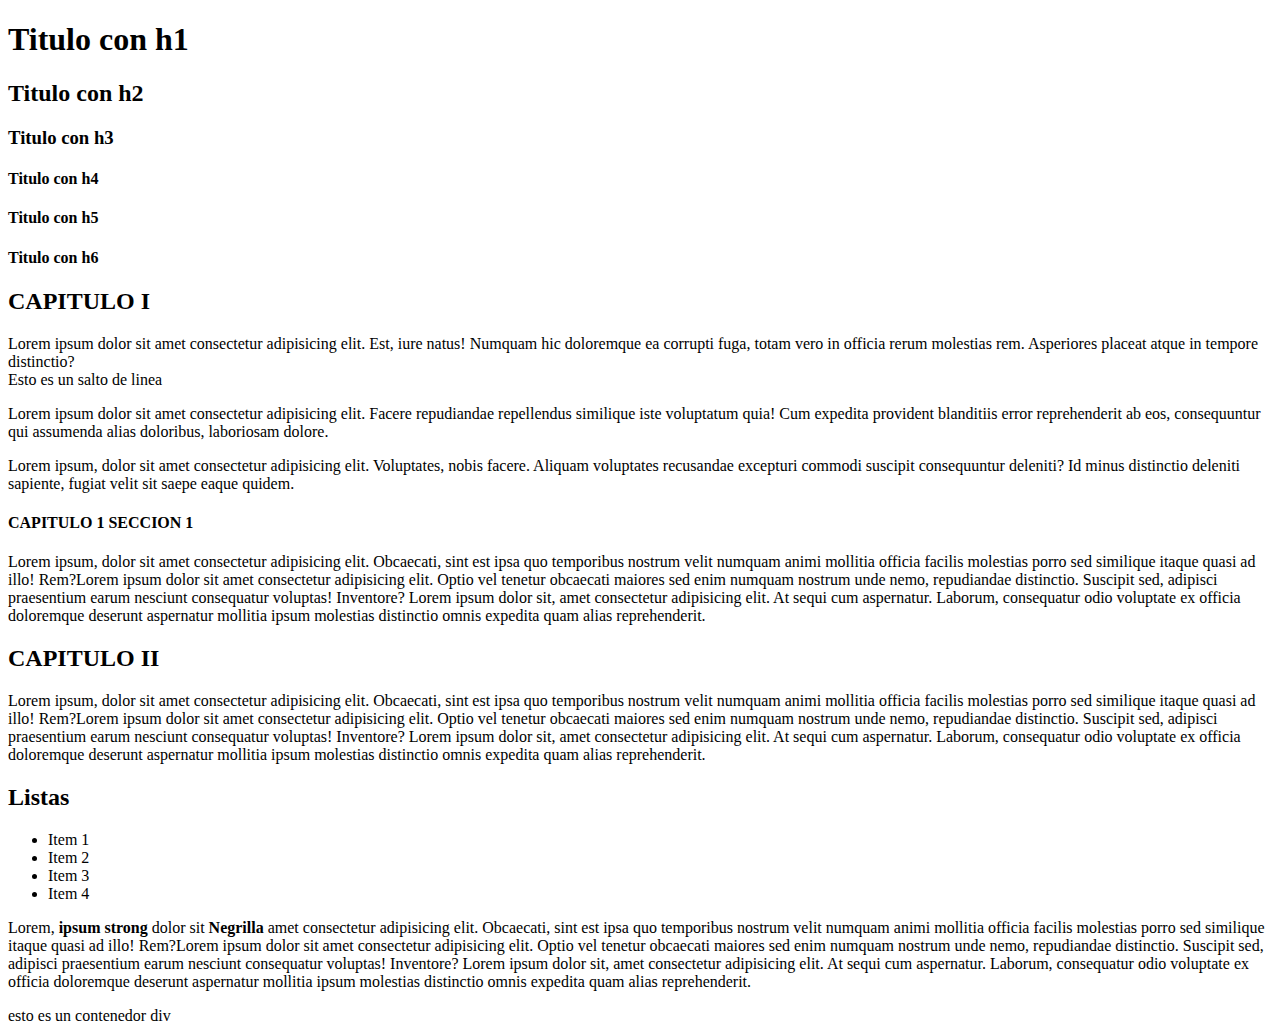
<file: intro_html/index.html>
<!DOCTYPE html>
<html>
    <!--Comentario en html-->
    <!--Cabecera del documento-->
    <head> 
        <!--Indicar al navegadoar para que soporte caracteres especiales del español-->
        <meta charset="UTF-16" />
        <!--Titulo en la pestaña del navegador-->
        <title> Mi primera pagina</title>
    </head>
    <!--Cuerpo del documento-->
    <body>
        <!--Cabecera de la pagina-->
        <header>
            <h1> Titulo con h1</h1>
            <h2> Titulo con h2</h2>
            <h3> Titulo con h3</h3>
            <h4> Titulo con h4</h4>
            <h4> Titulo con h5</h5>
            <h4> Titulo con h6</h6>
        </header>
        <!--Cuerpo de la pagina-->
        <main> 
            <h2> CAPITULO I</h2>
            <p>
                Lorem ipsum dolor sit amet consectetur adipisicing elit. Est, iure natus! Numquam hic doloremque ea corrupti fuga, totam vero in officia rerum molestias rem. Asperiores placeat atque in tempore distinctio?
                <br> Esto es un salto de linea
            </p>
            <p>
                Lorem ipsum dolor sit amet consectetur adipisicing elit. Facere repudiandae repellendus similique iste voluptatum quia! Cum expedita provident blanditiis error reprehenderit ab eos, consequuntur qui assumenda alias doloribus, laboriosam dolore.                
            </p>
            <p>
                Lorem ipsum, dolor sit amet consectetur adipisicing elit. Voluptates, nobis facere. Aliquam voluptates recusandae excepturi commodi suscipit consequuntur deleniti? Id minus distinctio deleniti sapiente, fugiat velit sit saepe eaque quidem.
            </p>
            <h4> CAPITULO 1 SECCION 1</h4>
            <p>
                Lorem ipsum, dolor sit amet consectetur adipisicing elit. Obcaecati, sint est ipsa quo temporibus nostrum velit numquam animi mollitia officia facilis molestias porro sed similique itaque quasi ad illo! Rem?Lorem ipsum dolor sit amet consectetur adipisicing elit. Optio vel tenetur obcaecati maiores sed enim numquam nostrum unde nemo, repudiandae distinctio. Suscipit sed, adipisci praesentium earum nesciunt consequatur voluptas! Inventore? Lorem ipsum dolor sit, amet consectetur adipisicing elit. At sequi cum aspernatur. Laborum, consequatur odio voluptate ex officia doloremque deserunt aspernatur mollitia ipsum molestias distinctio omnis expedita quam alias reprehenderit.
            </p>
            <h2> CAPITULO II</h2>
            <p>
                Lorem ipsum, dolor sit amet consectetur adipisicing elit. Obcaecati, sint est ipsa quo temporibus nostrum velit numquam animi mollitia officia facilis molestias porro sed similique itaque quasi ad illo! Rem?Lorem ipsum dolor sit amet consectetur adipisicing elit. Optio vel tenetur obcaecati maiores sed enim numquam nostrum unde nemo, repudiandae distinctio. Suscipit sed, adipisci praesentium earum nesciunt consequatur voluptas! Inventore? Lorem ipsum dolor sit, amet consectetur adipisicing elit. At sequi cum aspernatur. Laborum, consequatur odio voluptate ex officia doloremque deserunt aspernatur mollitia ipsum molestias distinctio omnis expedita quam alias reprehenderit.
            </p>
            <h2> Listas</h2>
            <ul>
                <!--items-->
                <li> Item 1</li>
                <li> Item 2</li>
                <li> Item 3</li>
                <li> Item 4</li>
            </ul>
            <p>
                <span>Lorem</span>, <strong>ipsum strong</strong> dolor sit <b> Negrilla </b>amet consectetur adipisicing elit. Obcaecati, sint est ipsa quo temporibus nostrum velit numquam animi mollitia officia facilis molestias porro sed similique itaque quasi ad illo! Rem?Lorem ipsum dolor sit amet consectetur adipisicing elit. Optio vel tenetur obcaecati maiores sed enim numquam nostrum unde nemo, repudiandae distinctio. Suscipit sed, adipisci praesentium earum nesciunt consequatur voluptas! Inventore? Lorem ipsum dolor sit, amet consectetur adipisicing elit. At sequi cum aspernatur. Laborum, consequatur odio voluptate ex officia doloremque deserunt aspernatur mollitia ipsum molestias distinctio omnis expedita quam alias reprehenderit.
            </p>
            <div>
                esto es un contenedor div
            </div>
        </main>
        <!--Footer o pie de pagina-->
        <footer> </footer>
    </body>    
</html>
</file>
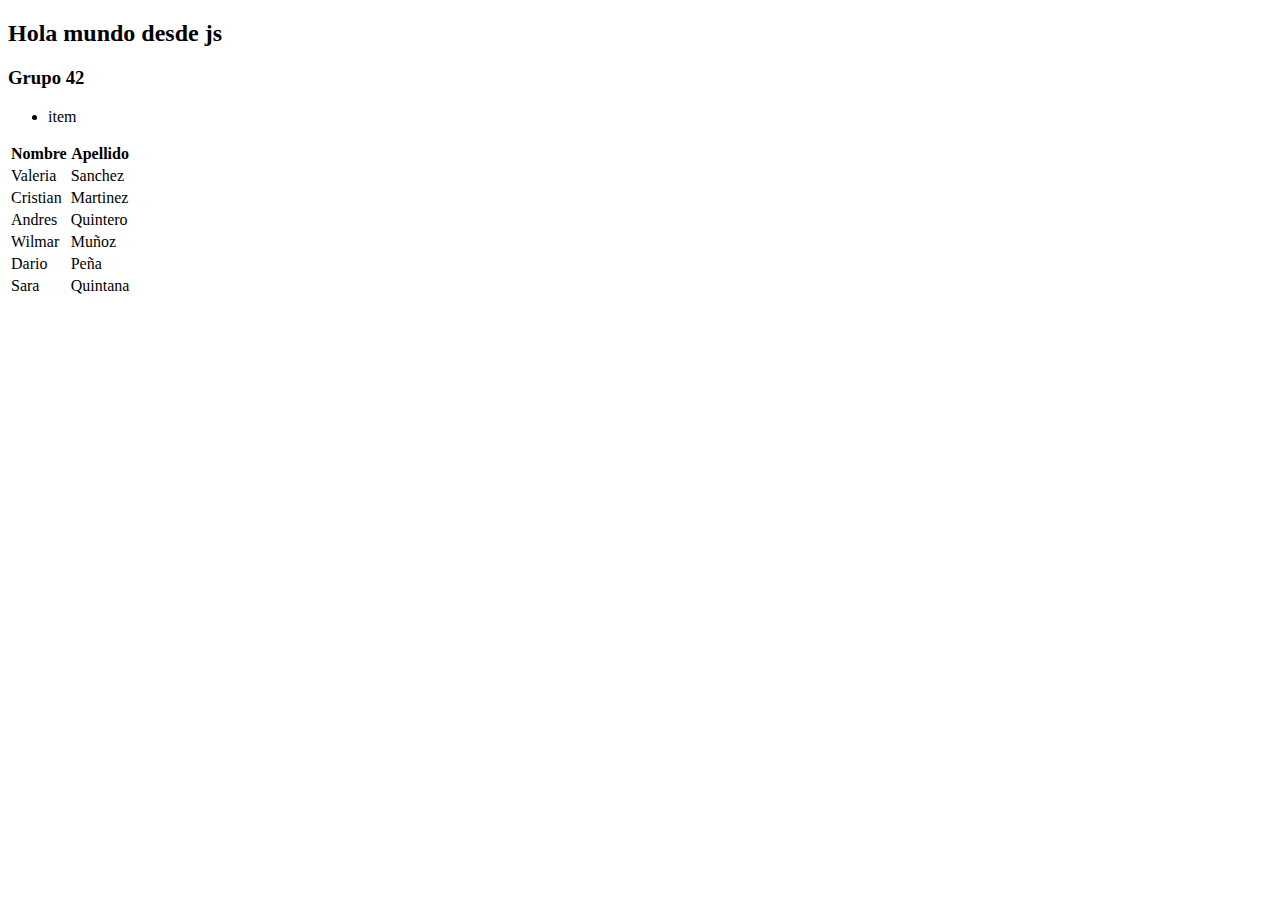
<file: introduction_js/index.html>
<!DOCTYPE html>
<html lang="en">
<head>
    <meta charset="UTF-8">
    <meta http-equiv="X-UA-Compatible" content="IE=edge">
    <meta name="viewport" content="width=device-width, initial-scale=1.0">
    <title>Document</title>
</head>
<body>
    <div id="app"></div>
    <!--tabla-->
    <table id="tabla">
        <thead>
            <th>Nombre</th>
            <th>Apellido</th>
        </thead>
    </table>
    <!--Scripts-->
    <script src="./index.js"></script>
</body>
</html>
</file>
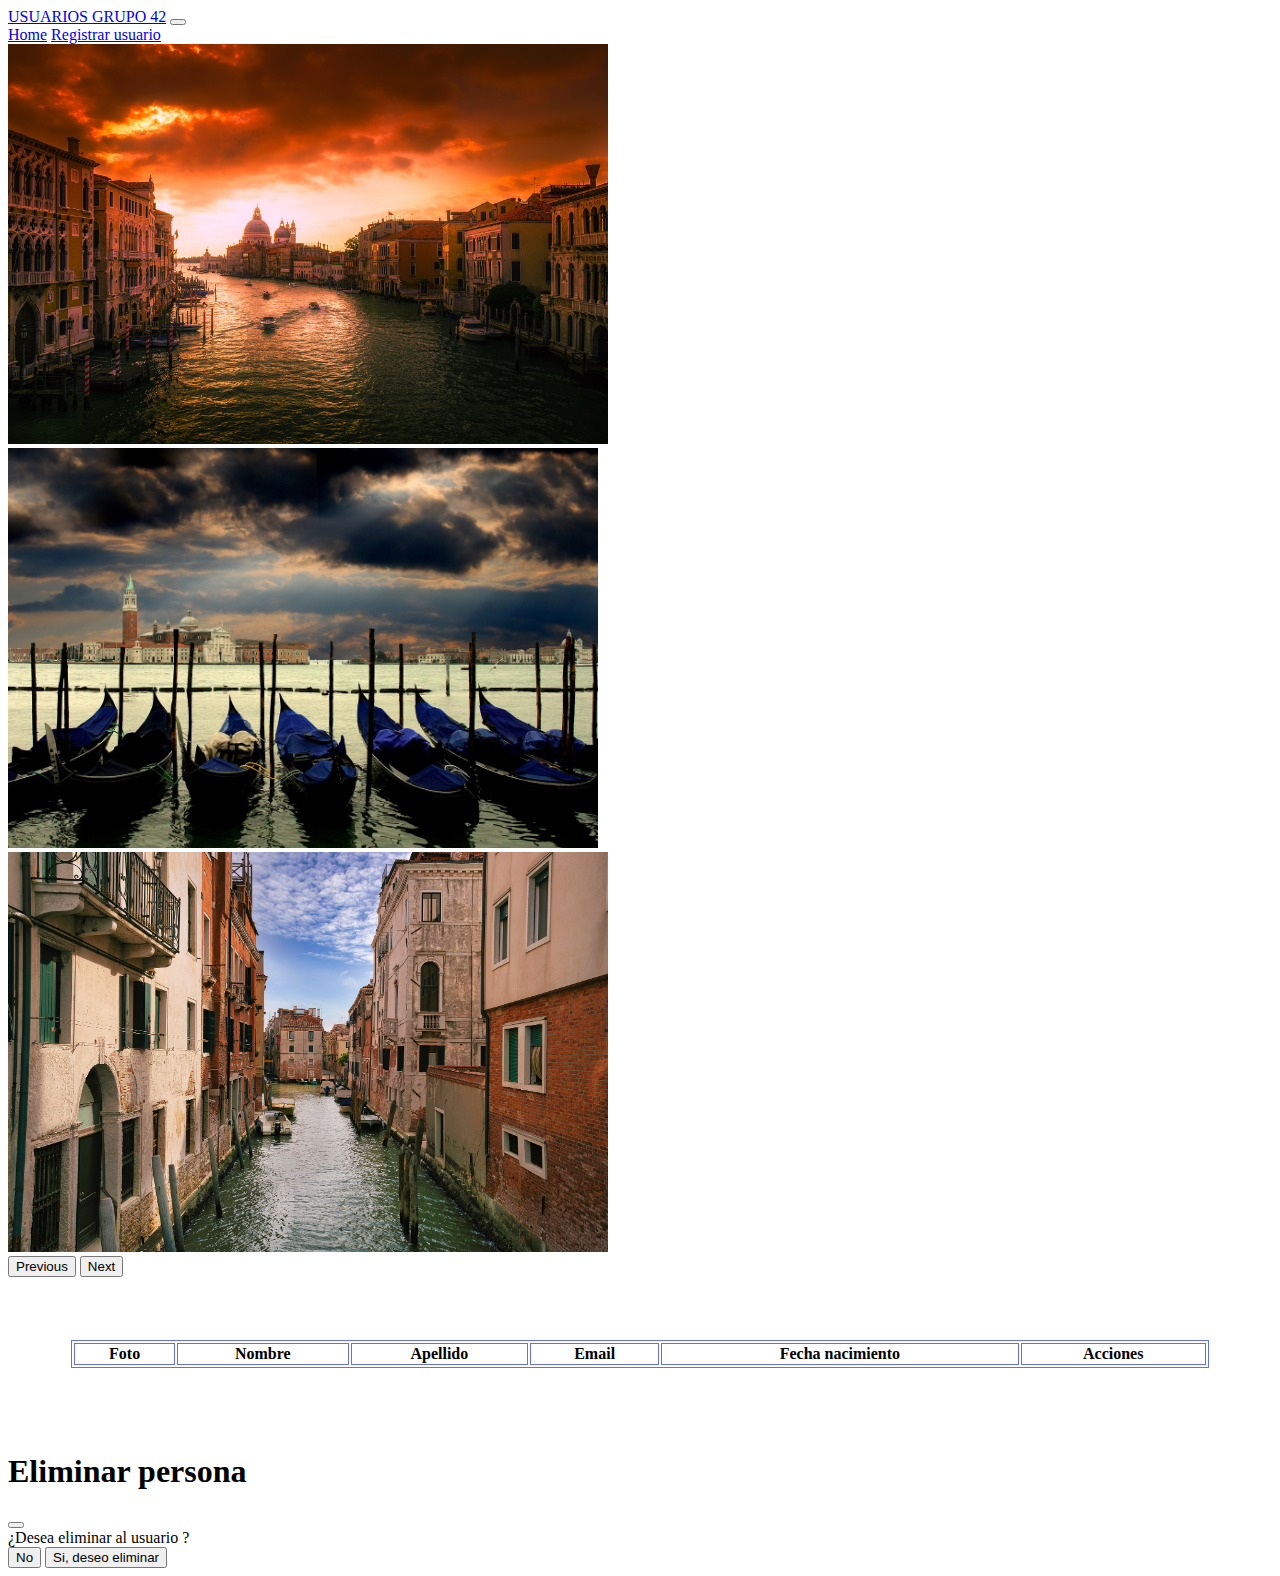
<file: users_project/index.html>
<!DOCTYPE html>
<html lang="en">

<head>
    <meta charset="UTF-16">
    <meta http-equiv="X-UA-Compatible" content="IE=edge">
    <meta name="viewport" content="width=device-width, initial-scale=1.0">
    <title>Document</title>
    <!--Cargar estilos-->
    <link rel="stylesheet" href="./styles/index.css" />
    <!--Cargar CDN de bootstrap-->
    <link href="https://cdn.jsdelivr.net/npm/bootstrap@5.3.0-alpha1/dist/css/bootstrap.min.css" rel="stylesheet"
        integrity="sha384-GLhlTQ8iRABdZLl6O3oVMWSktQOp6b7In1Zl3/Jr59b6EGGoI1aFkw7cmDA6j6gD" crossorigin="anonymous">
    <script src="https://cdn.jsdelivr.net/npm/bootstrap@5.3.0-alpha1/dist/js/bootstrap.bundle.min.js"
        integrity="sha384-w76AqPfDkMBDXo30jS1Sgez6pr3x5MlQ1ZAGC+nuZB+EYdgRZgiwxhTBTkF7CXvN"
        crossorigin="anonymous"></script>
    <script src="https://cdn.jsdelivr.net/npm/@popperjs/core@2.11.6/dist/umd/popper.min.js"
        integrity="sha384-oBqDVmMz9ATKxIep9tiCxS/Z9fNfEXiDAYTujMAeBAsjFuCZSmKbSSUnQlmh/jp3"
        crossorigin="anonymous"></script>
    <script src="https://cdn.jsdelivr.net/npm/bootstrap@5.3.0-alpha1/dist/js/bootstrap.min.js"
        integrity="sha384-mQ93GR66B00ZXjt0YO5KlohRA5SY2XofN4zfuZxLkoj1gXtW8ANNCe9d5Y3eG5eD"
        crossorigin="anonymous"></script>
</head>

<body>
    <!--Cabecera-->
    <header>
        <nav class=" navbar navbar-expand- navbar-light bg-primary data-bs-toggle=" dark>
            <!--<h2 class="titulo"> Usuarios registrados</h2>-->
            <!-- Navbar content -->
            <div class="container-fluid">
                <a class="navbar-brand" href="#">USUARIOS GRUPO 42</a>
                <button class="navbar-toggler" type="button" data-bs-toggle="collapse"
                    data-bs-target="#navbarNavAltMarkup" aria-controls="navbarNavAltMarkup" aria-expanded="false"
                    aria-label="Toggle navigation">
                    <span class="navbar-toggler-icon"></span>
                </button>
                <div class="collapse navbar-collapse" id="navbarNavAltMarkup">
                    <div class="navbar-nav">
                        <a class="nav-link active" aria-current="page" href="#">Home</a>
                        <a class="nav-link" href="form.html">Registrar usuario</a>
                    </div>
                </div>
            </div>
        </nav>

    </header>
    <!--Cuerpo-->
    <main>
        <!--Seccion del carousel-->
        <section id="section-carousel">
            <div id="carouselExampleFade" class="carousel slide carousel-fade">
                <div class="carousel-inner">
                    <div class="carousel-item active">
                        <img src="./images/canal.jpg" class="d-block w-100" alt="..." height="400">
                    </div>
                    <div class="carousel-item">
                        <img src="images/gondolas.jpg" class="d-block w-100" alt="..." height="400">
                    </div>
                    <div class="carousel-item">
                        <img src="images/venice.jpg" class="d-block w-100" alt="..." height="400">
                    </div>
                </div>
                <button class="carousel-control-prev" type="button" data-bs-target="#carouselExampleFade"
                    data-bs-slide="prev">
                    <span class="carousel-control-prev-icon" aria-hidden="true"></span>
                    <span class="visually-hidden">Previous</span>
                </button>
                <button class="carousel-control-next" type="button" data-bs-target="#carouselExampleFade"
                    data-bs-slide="next">
                    <span class="carousel-control-next-icon" aria-hidden="true"></span>
                    <span class="visually-hidden">Next</span>
                </button>
            </div>
        </section>
        <!--Contenedor de la tabla-->
        <div id="cont-table">
            <table class="table" id="table">
                <!--Titulos de las columnas-->
                <thead>
                    <tr>
                        <th>Foto</th>
                        <th>Nombre</th>
                        <th>Apellido</th>
                        <th>Email</th>
                        <th>Fecha nacimiento</th>
                        <th>Acciones</th>
                    </tr>
                </thead>
                <tbody id="tbody"></tbody>
                <!-- <tbody>
                    <tr>
                        <td>
                            <img width="100" src="https://avatars.dicebear.com/api/adventurer/:seed.svg" alt="">
                        </td>
                        <td>Pedro</td>
                        <td>Navajas</td>
                        <td>pedro@gmail.com</td>
                        <td>10/12/1990</td>
                    </tr>
                    <tr>
                        <td>
                            <img width="100" src="https://avatars.dicebear.com/api/avataaars/:seed.svg" alt="">
                        </td>
                        <td>Alejandra</td>
                        <td>Hernandez</td>
                        <td>alejandra@gmail.com</td>
                        <td>20/08/1995</td>
                    </tr>
                </tbody> -->
            </table>
        </div>
        <!--Boton para crear usuario-->
        <!-- <div id="crear-usuario">
            <a href="form.html" class="btn btn-primary"> Crear usuario</a>
        </div> -->

        <!-- Modal -->
        <div class="modal fade" id="exampleModal" tabindex="-1" aria-labelledby="exampleModalLabel" aria-hidden="true">
            <div class="modal-dialog">
                <div class="modal-content">
                    <div class="modal-header">
                        <h1 class="modal-title fs-5" id="exampleModalLabel">Eliminar persona</h1>
                        <button type="button" class="btn-close" data-bs-dismiss="modal" aria-label="Close"></button>
                    </div>
                    <div class="modal-body">
                        ¿Desea eliminar al usuario <span id ="span-persona"></span>?
                    </div>
                    <div class="modal-footer">
                        <button type="button" class="btn btn-secondary" data-bs-dismiss="modal">No</button>
                        <button type="button" class="btn btn-danger" data-bs-dismiss="modal" onclick="delete_person()">Si, deseo eliminar</button>
                    </div>
                </div> 
            </div>
        </div>
    </main>
    <!-- Scripts-->
    <script src="./scripts/index.js"></script>
</body>

</html>
</file>
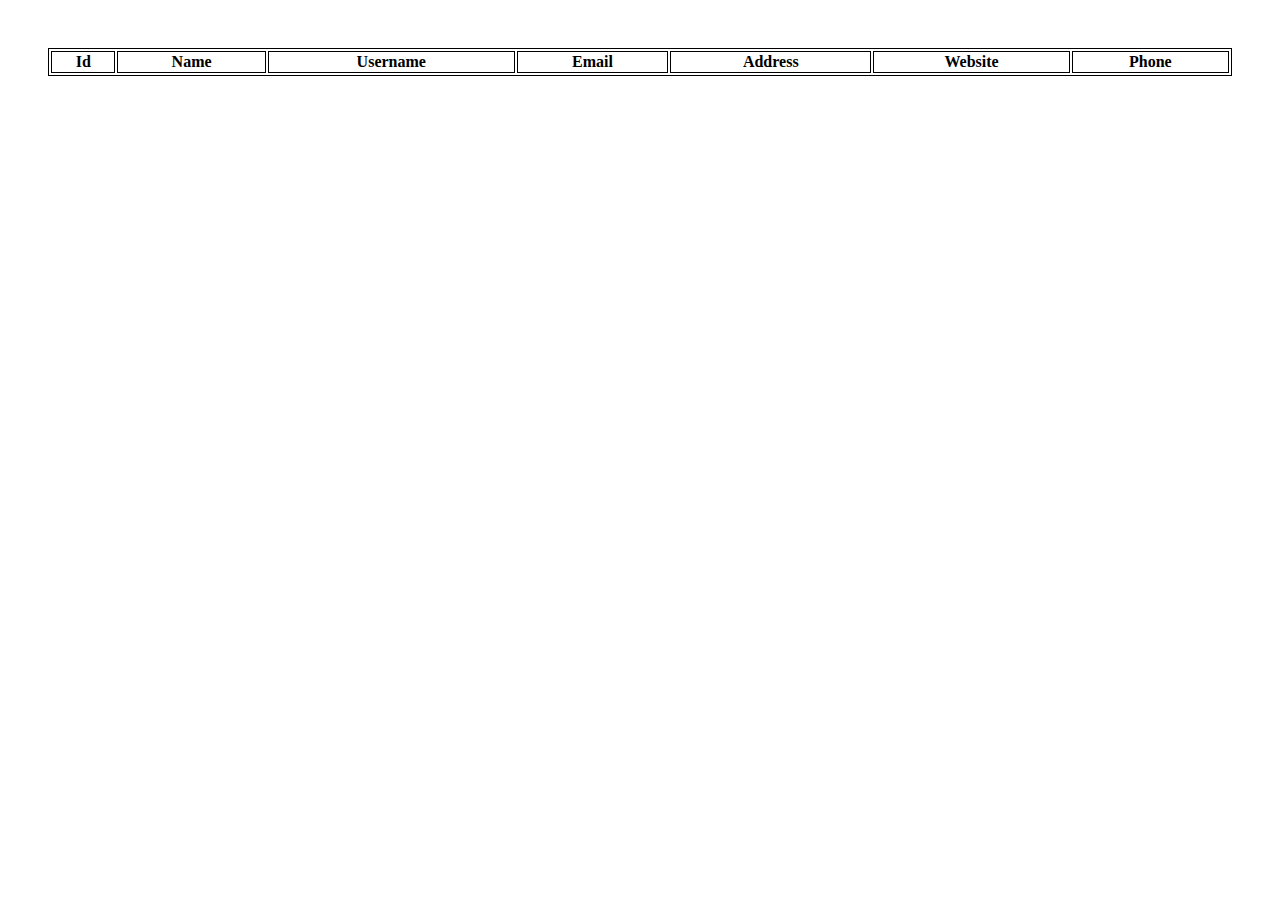
<file: introduction_js/introduction_api_fetch/index.html>
<!DOCTYPE html>
<html lang="en">

<head>
    <meta charset="UTF-8">
    <meta http-equiv="X-UA-Compatible" content="IE=edge">
    <meta name="viewport" content="width=, initial-scale=1.0">
    <title>Api fetch</title>
    <!--Cargar estilos-->
    <link rel="stylesheet" href="./index.css">
</head>

<body>
    <section id="section-table">
        <table id="tabla">
            <thead>
                <th>Id</th>
                <th>Name</th>
                <th>Username</th>
                <th>Email</th>
                <th>Address</th>
                <th>Website</th>
                <th>Phone</th>
            </thead>
        </table>
    </section>
    <script src="./index.js"></script>
</body>

</html>
</file>
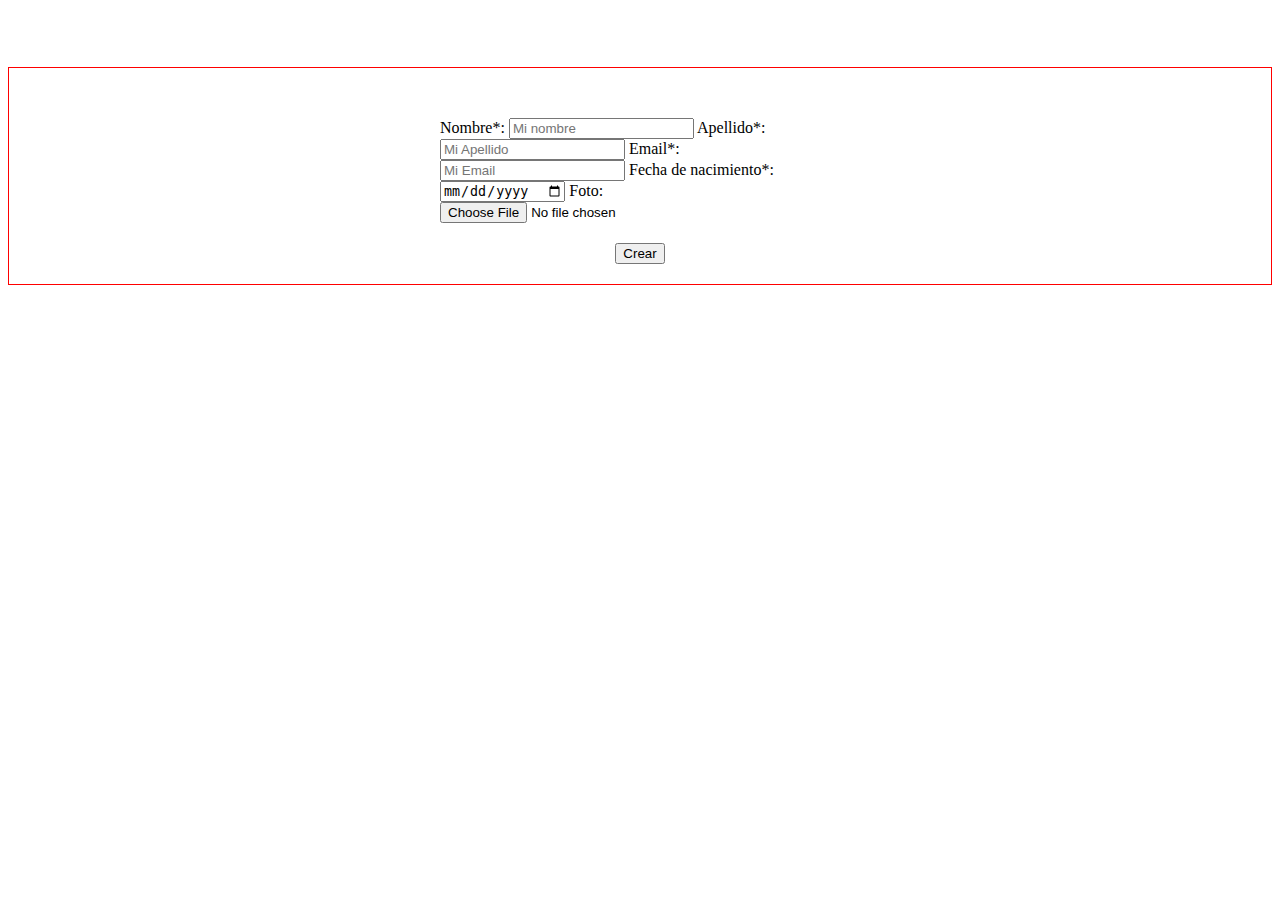
<file: users_project/create_user.html>
<!DOCTYPE html>
<html lang="en">

<head>
    <meta charset="UTF-8">
    <meta http-equiv="X-UA-Compatible" content="IE=edge">
    <meta name="viewport" content="width=device-width, initial-scale=1.0">
    <title>Document</title>
    <!--Cargar estilos-->
    <link rel="stylesheet" href="./styles/create_user.css" />
    <!--Cargar CDN de bootstrap-->
    <link href="https://cdn.jsdelivr.net/npm/bootstrap@5.3.0-alpha1/dist/css/bootstrap.min.css" rel="stylesheet"
        integrity="sha384-GLhlTQ8iRABdZLl6O3oVMWSktQOp6b7In1Zl3/Jr59b6EGGoI1aFkw7cmDA6j6gD" crossorigin="anonymous">
    <script src="https://cdn.jsdelivr.net/npm/bootstrap@5.3.0-alpha1/dist/js/bootstrap.bundle.min.js"
        integrity="sha384-w76AqPfDkMBDXo30jS1Sgez6pr3x5MlQ1ZAGC+nuZB+EYdgRZgiwxhTBTkF7CXvN" crossorigin="anonymous">
        </script>
    <script src="https://cdn.jsdelivr.net/npm/@popperjs/core@2.11.6/dist/umd/popper.min.js"
        integrity="sha384-oBqDVmMz9ATKxIep9tiCxS/Z9fNfEXiDAYTujMAeBAsjFuCZSmKbSSUnQlmh/jp3" crossorigin="anonymous">
        </script>
    <script src="https://cdn.jsdelivr.net/npm/bootstrap@5.3.0-alpha1/dist/js/bootstrap.min.js"
        integrity="sha384-mQ93GR66B00ZXjt0YO5KlohRA5SY2XofN4zfuZxLkoj1gXtW8ANNCe9d5Y3eG5eD" crossorigin="anonymous">
        </script>

</head>

<body>
    <!--Cabecera-->
    <header>
        <nav class="navbar bg-primary" data-bs-theme="dark">
            <h2 class="titulo"> Crear usuario</h2>
            <!-- Navbar content -->
        </nav>
    </header>

    <!--Contenido-->
    <main>
        <!--Formulario-->
        <!--Contenedor de formulario-->
        <section id="form-create-user">
            <form>
            <label for="input_nombre" class="form-label">Nombre*: </label>
            <input id="input_nombre" class="form-control" type="text" placeholder="Mi nombre" required/>
            <label for="input_apellido" class="form-label">Apellido*: </label>
            <input id="input_apellido" class="form-control" type="text" placeholder="Mi Apellido" required/>
            <label for="input_email" class="form-label">Email*: </label>
            <input id="input_email" class="form-control" type="email" placeholder="Mi Email" required/>
            <label for="input_fecha_nacimiento" class="form-label">Fecha de nacimiento*:</label>
            <input id="input_fecha_nacimiento" class="form-control" type="date" required/>
            <label for="input_foto" class="form-label">Foto: </label>
            <input id="input_foto" class="form-control" type="file" />
            <!--Boton de crear-->
            <div id="boton-crear">
                <button class = "btn btn-primary" type="submit">Crear</button>
            </div>
            
            
            </form>
        </section>
    </main>
</body>

</html>
</file>
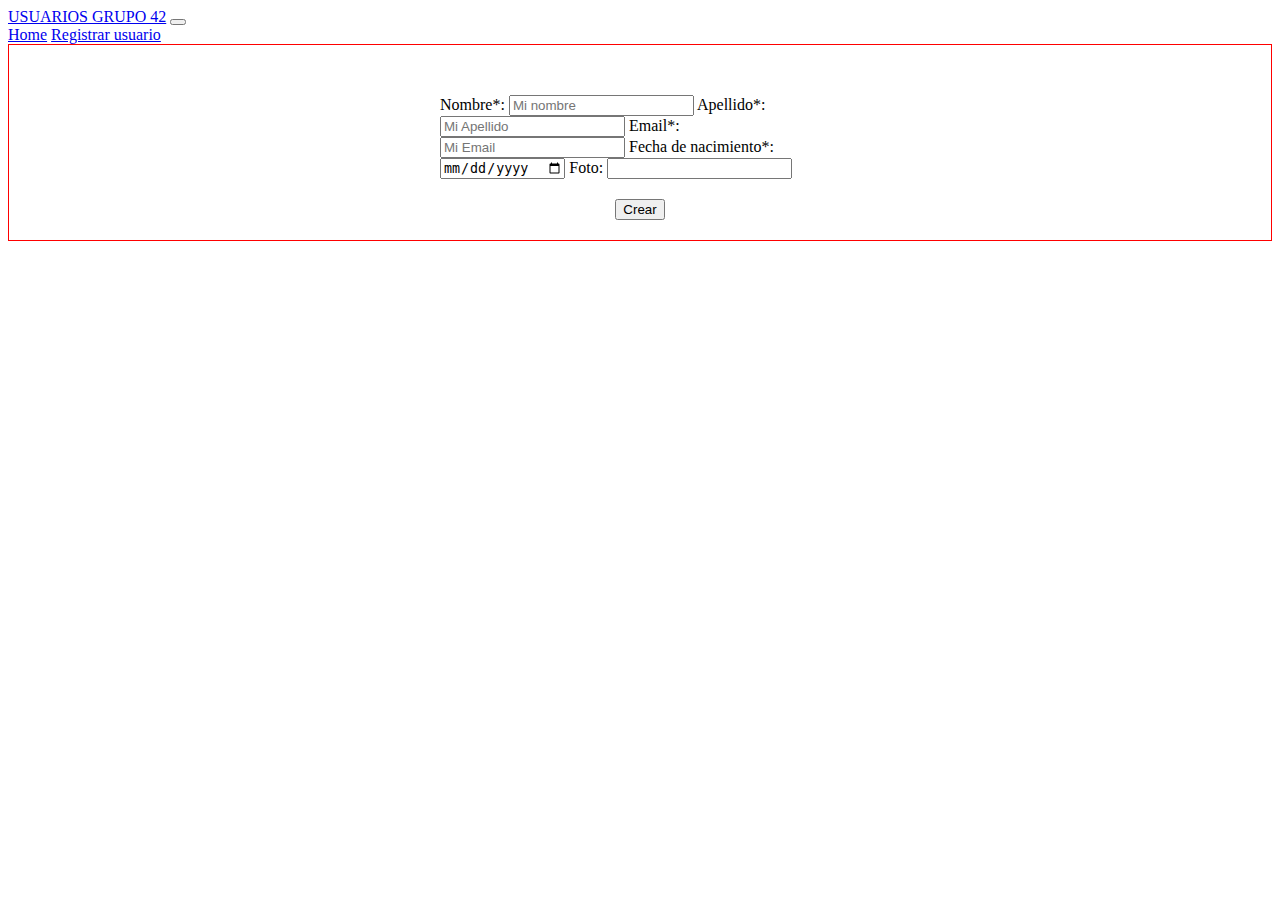
<file: users_project/form.html>
<!DOCTYPE html>
<html lang="en">

<head>
    <meta charset="UTF-8">
    <meta http-equiv="X-UA-Compatible" content="IE=edge">
    <meta name="viewport" content="width=device-width, initial-scale=1.0">
    <title>Document</title>
    <!--Cargar estilos-->
    <link rel="stylesheet" href="./styles/create_user.css" />
    <!--Cargar CDN de bootstrap-->
    <link href="https://cdn.jsdelivr.net/npm/bootstrap@5.3.0-alpha1/dist/css/bootstrap.min.css" rel="stylesheet"
        integrity="sha384-GLhlTQ8iRABdZLl6O3oVMWSktQOp6b7In1Zl3/Jr59b6EGGoI1aFkw7cmDA6j6gD" crossorigin="anonymous">
    <script src="https://cdn.jsdelivr.net/npm/bootstrap@5.3.0-alpha1/dist/js/bootstrap.bundle.min.js"
        integrity="sha384-w76AqPfDkMBDXo30jS1Sgez6pr3x5MlQ1ZAGC+nuZB+EYdgRZgiwxhTBTkF7CXvN" crossorigin="anonymous">
        </script>
    <script src="https://cdn.jsdelivr.net/npm/@popperjs/core@2.11.6/dist/umd/popper.min.js"
        integrity="sha384-oBqDVmMz9ATKxIep9tiCxS/Z9fNfEXiDAYTujMAeBAsjFuCZSmKbSSUnQlmh/jp3" crossorigin="anonymous">
        </script>
    <script src="https://cdn.jsdelivr.net/npm/bootstrap@5.3.0-alpha1/dist/js/bootstrap.min.js"
        integrity="sha384-mQ93GR66B00ZXjt0YO5KlohRA5SY2XofN4zfuZxLkoj1gXtW8ANNCe9d5Y3eG5eD" crossorigin="anonymous">
        </script>

</head>

<body>
    <!--Cabecera-->
    <header>
        <nav class=" navbar navbar-expand- navbar-light bg-primary data-bs-toggle="dark>
            <!--<h2 class="titulo"> Usuarios registrados</h2>-->
            <!-- Navbar content -->
            <div class="container-fluid">
                <a class="navbar-brand" href="index.html">USUARIOS GRUPO 42</a>
                <button class="navbar-toggler" type="button" data-bs-toggle="collapse"
                    data-bs-target="#navbarNavAltMarkup" aria-controls="navbarNavAltMarkup" aria-expanded="false"
                    aria-label="Toggle navigation">
                    <span class="navbar-toggler-icon"></span>
                </button>
                <div class="collapse navbar-collapse" id="navbarNavAltMarkup">
                    <div class="navbar-nav">
                        <a class="nav-link" aria-current="page" href="index.html">Home</a>
                        <a class="nav-link active" href="#">Registrar usuario</a>
                    </div>
                </div>
            </div>
        </nav>

    </header>

    <!--Contenido-->
    <main>
        <!--Formulario-->
        <!--Contenedor de formulario-->
        <section id="form-create-user">
            <form onsubmit="get_data_form(event)">
            <label for="input_nombre" class="form-label">Nombre*: </label>
            <input id="input_nombre" class="form-control" type="text" placeholder="Mi nombre" name="nombre"/> <!--Required al final-->
            <label for="input_apellido" class="form-label">Apellido*: </label> <!--Required al final-->
            <input id="input_apellido" class="form-control" type="text" placeholder="Mi Apellido" name="apellido"/> <!--Required al final-->
            <label for="input_email" class="form-label">Email*: </label> <!--Required al final-->
            <input id="input_email" class="form-control" type="email" placeholder="Mi Email" name="email"/> <!--Required al final-->
            <label for="input_fecha_nacimiento" class="form-label">Fecha de nacimiento*:</label> <!--Required al final-->
            <input id="input_fecha_nacimiento" class="form-control" type="date" name="fecha_nacimiento" /> <!--Required al final-->
            <label for="input_foto" class="form-label">Foto: </label>
            <input id="input_foto" class="form-control" type="text" name="foto"/> 
            <!--<input id="input_foto" class="form-control" type="file" name="foto"/>-->
            <!--Boton de crear-->
            <div id="boton-crear">
                <button class = "btn btn-primary" type="submit" id="btn">
                    Crear
                </button>
            </div>       
            </form>
            
        </section>
    </main>
</body>

<!--Cargar scripts-->
<script src="./scripts/form.js"></script>
</html>
</file>
<file: users_project/styles/index.css>
.titulo {
    text-align: center;
}

table {
    text-align: center;
}

tr, td, thead, th, table {
    border: 1px solid rgb(101, 111, 241);    
}

table {
    width: 100%;
}

td {
    padding-left: 15px;
    padding-right: 15px;
}

#cont-table {
    padding: 5%;
    /* border: 1px solid red; */
}

#crear-usuario {
    /* border: 1px solid green; */
    padding-top: 20px;
    padding-left: 45%;    
    padding-bottom: 10%;
}

/* #section-carousel{
    padding: 50px; 
}
 */

table tbody tr td img{
    width: 100px;
}
</file>
<file: introduction_js/introduction_api_fetch/index.css>
#section-table {
    padding: 40px;
}

#tabla, thead {
    width: 100%;
    text-align: center;
}

#tabla, tr, th, td {
    border: 1px solid black;
}
</file>
<file: users_project/styles/create_user.css>
/* 
cambiar el tamaño, section contiene el form y el form contiene inputs
section form permite acceder a elemento de section como elementos anidados
*/

#form-create-user form {
    max-width: 400px;
    min-width: 300px;
}

#form-create-user {
    border: 1px solid red;
    display: flex;
    justify-content: center;
    padding-top: 50px;
}

#boton-crear {
    /*text-align: center;*/
    display: flex;
    justify-content: center;
    padding-top: 20px;
    padding-bottom: 20px;
}

.titulo {
    text-align: center;
    color: white;
}
</file>
